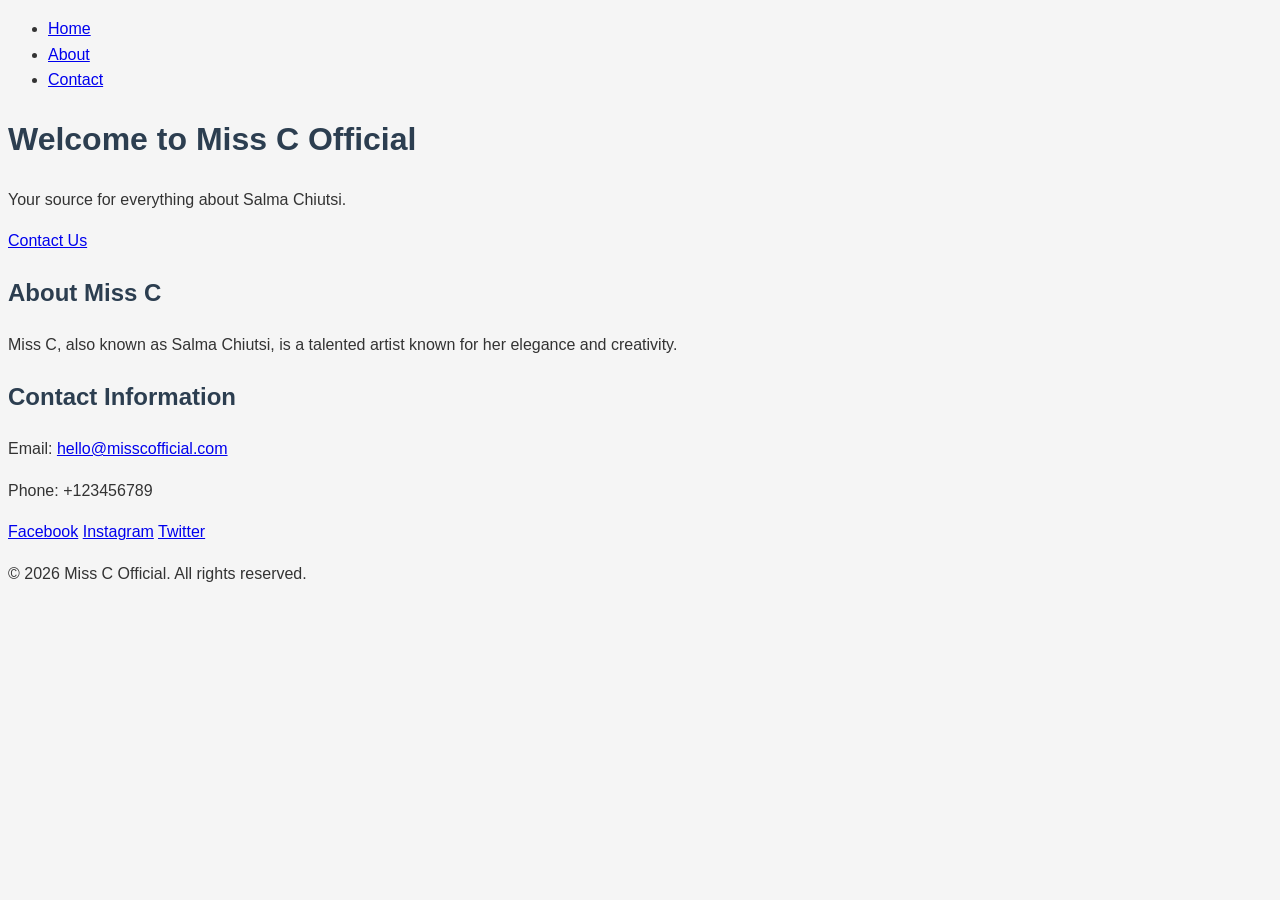
<file: index.html>
<!DOCTYPE html>
<html lang="en">
<head>
    <meta charset="UTF-8">
    <meta name="viewport" content="width=device-width, initial-scale=1.0">
    <link rel="stylesheet" href="styles.css">
    <title>Miss C Official - Salma Chiutsi</title>
</head>
<body>
    <header>
        <nav>
            <ul>
                <li><a href="#home">Home</a></li>
                <li><a href="#about">About</a></li>
                <li><a href="#contact">Contact</a></li>
            </ul>
        </nav>
        <div class="hero">
            <h1>Welcome to Miss C Official</h1>
            <p>Your source for everything about Salma Chiutsi.</p>
            <a href="#contact" class="hero-button">Contact Us</a>
        </div>
    </header>
    <section id="about">
        <h2>About Miss C</h2>
        <p>Miss C, also known as Salma Chiutsi, is a talented artist known for her elegance and creativity.</p>
    </section>
    <section id="contact">
        <h2>Contact Information</h2>
        <p>Email: <a href="mailto:hello@misscofficial.com">hello@misscofficial.com</a></p>
        <p>Phone: +123456789</p>
        <div class="social-links">
            <a href="#">Facebook</a>
            <a href="#">Instagram</a>
            <a href="#">Twitter</a>
        </div>
    </section>
    <footer>
        <p>&copy; 2026 Miss C Official. All rights reserved.</p>
    </footer>
</body>
</html>
</file>
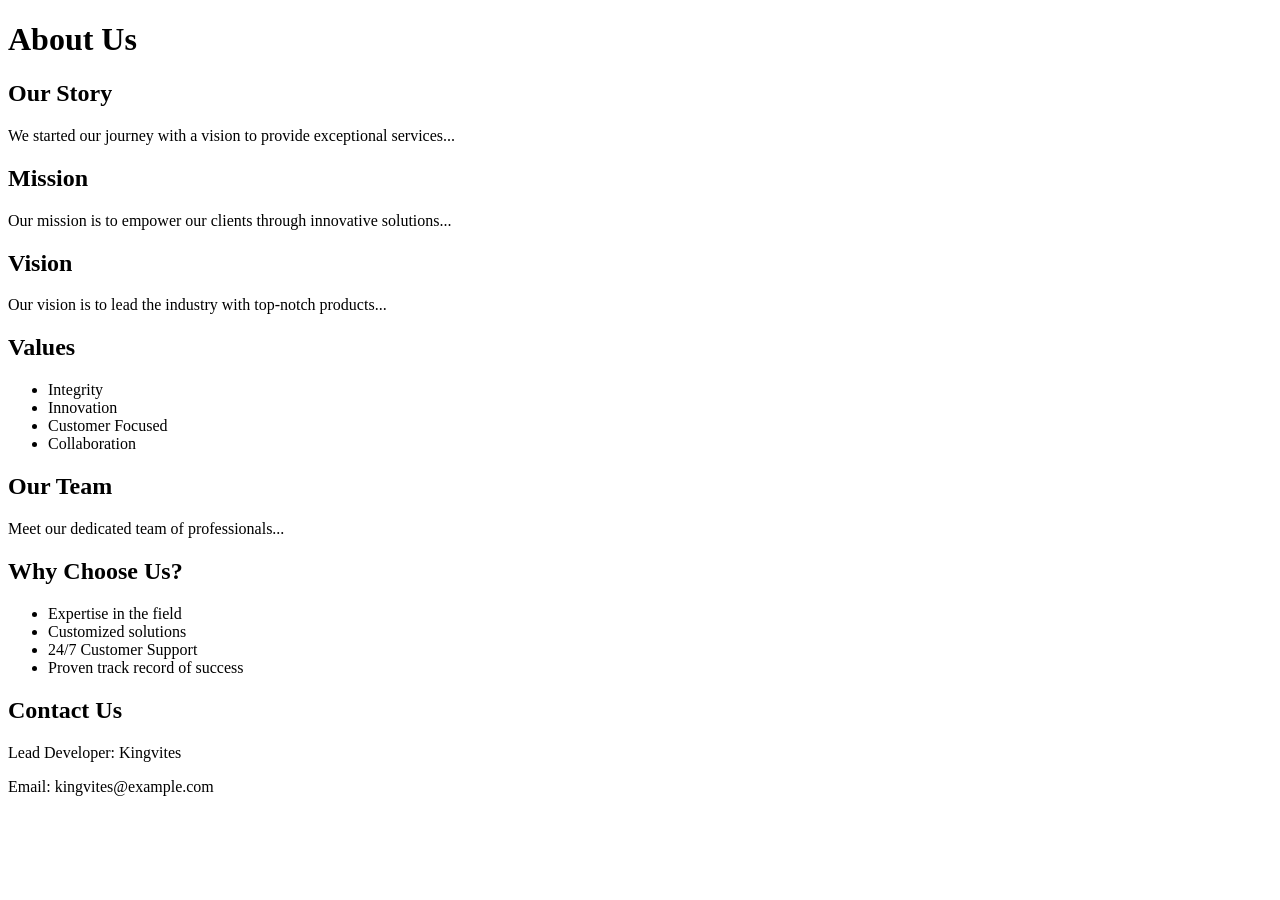
<file: about.html>
<!DOCTYPE html>
<html lang="en">
<head>
    <meta charset="UTF-8">
    <meta name="viewport" content="width=device-width, initial-scale=1.0">
    <title>About Us</title>
</head>
<body>
    <header>
        <h1>About Us</h1>
    </header>
    <section id="company-story">
        <h2>Our Story</h2>
        <p>We started our journey with a vision to provide exceptional services...</p>
    </section>
    <section id="mission">
        <h2>Mission</h2>
        <p>Our mission is to empower our clients through innovative solutions...</p>
    </section>
    <section id="vision">
        <h2>Vision</h2>
        <p>Our vision is to lead the industry with top-notch products...</p>
    </section>
    <section id="values">
        <h2>Values</h2>
        <ul>
            <li>Integrity</li>
            <li>Innovation</li>
            <li>Customer Focused</li>
            <li>Collaboration</li>
        </ul>
    </section>
    <section id="team">
        <h2>Our Team</h2>
        <p>Meet our dedicated team of professionals...</p>
    </section>
    <section id="why-choose-us">
        <h2>Why Choose Us?</h2>
        <ul>
            <li>Expertise in the field</li>
            <li>Customized solutions</li>
            <li>24/7 Customer Support</li>
            <li>Proven track record of success</li>
        </ul>
    </section>
    <footer>
        <h2>Contact Us</h2>
        <p>Lead Developer: Kingvites</p>
        <p>Email: kingvites@example.com</p> <!-- Replace with actual email if needed -->
    </footer>
</body>
</html>
</file>
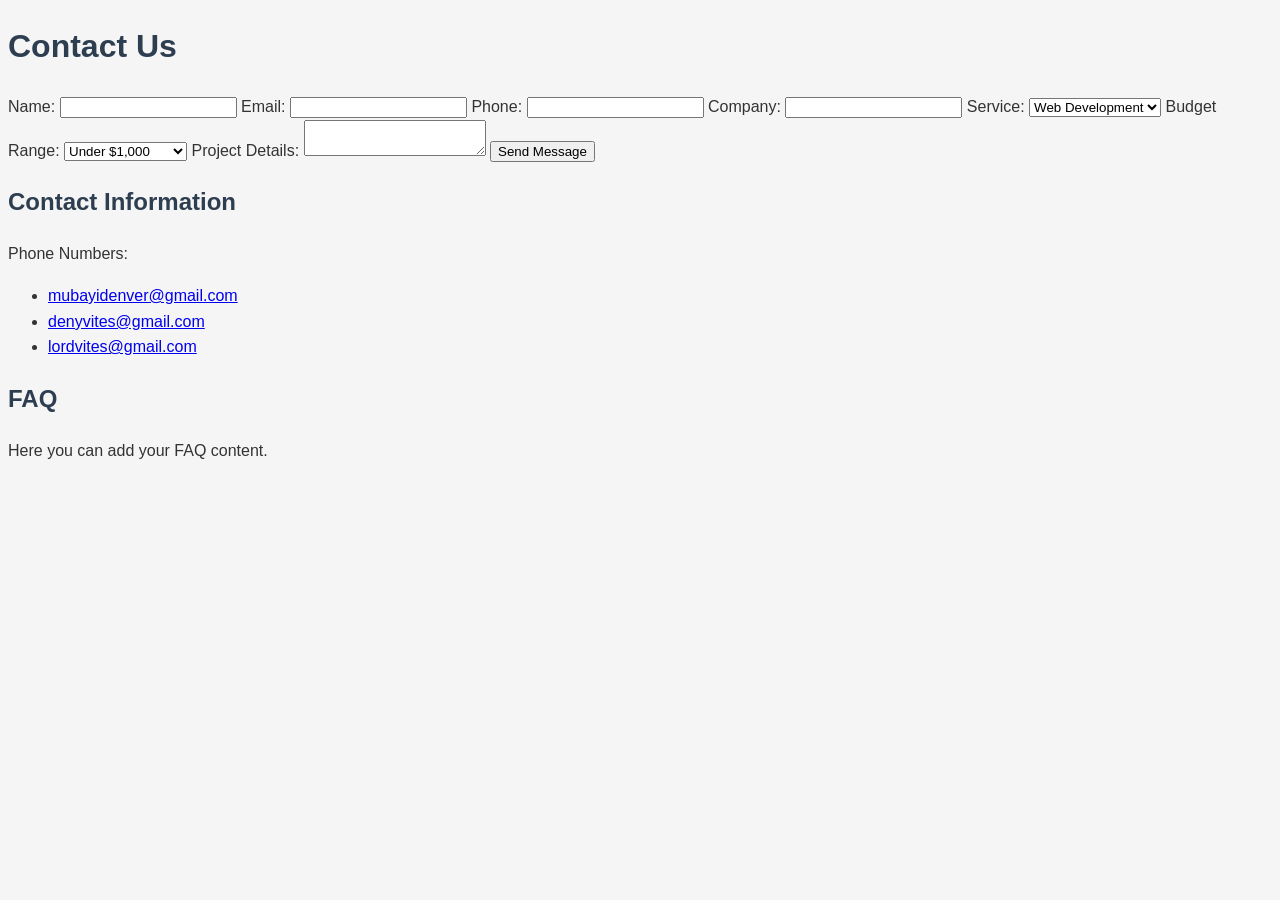
<file: contact.html>
<!DOCTYPE html>
<html lang="en">
<head>
    <meta charset="UTF-8">
    <meta name="viewport" content="width=device-width, initial-scale=1.0">
    <title>Contact Us</title>
    <link rel="stylesheet" href="styles.css">
</head>
<body>
    <header>
        <h1>Contact Us</h1>
    </header>
    <section>
        <form action="#" method="post">
            <label for="name">Name:</label>
            <input type="text" id="name" name="name" required>
            
            <label for="email">Email:</label>
            <input type="email" id="email" name="email" required>
            
            <label for="phone">Phone:</label>
            <input type="tel" id="phone" name="phone" required>
            
            <label for="company">Company:</label>
            <input type="text" id="company" name="company">
            
            <label for="service">Service:</label>
            <select id="service" name="service">
                <option value="web-development">Web Development</option>
                <option value="graphic-design">Graphic Design</option>
                <option value="seo-services">SEO Services</option>
                <option value="content-creation">Content Creation</option>
            </select>
            
            <label for="budget">Budget Range:</label>
            <select id="budget" name="budget">
                <option value="under-1000">Under $1,000</option>
                <option value="1000-5000">$1,000 - $5,000</option>
                <option value="5000-10000">$5,000 - $10,000</option>
                <option value="over-10000">Over $10,000</option>
            </select>
            
            <label for="details">Project Details:</label>
            <textarea id="details" name="details" required></textarea>
            
            <button type="submit">Send Message</button>
        </form>
    </section>
    <section>
        <h2>Contact Information</h2>
        <p>Phone Numbers:</p>
        <ul>
            <li><a href="mailto:mubayidenver@gmail.com">mubayidenver@gmail.com</a></li>
            <li><a href="mailto:denyvites@gmail.com">denyvites@gmail.com</a></li>
            <li><a href="mailto:lordvites@gmail.com">lordvites@gmail.com</a></li>
        </ul>
    </section>
    <section>
        <h2>FAQ</h2>
        <p>Here you can add your FAQ content.</p>
    </section>
</body>
</html>
</file>
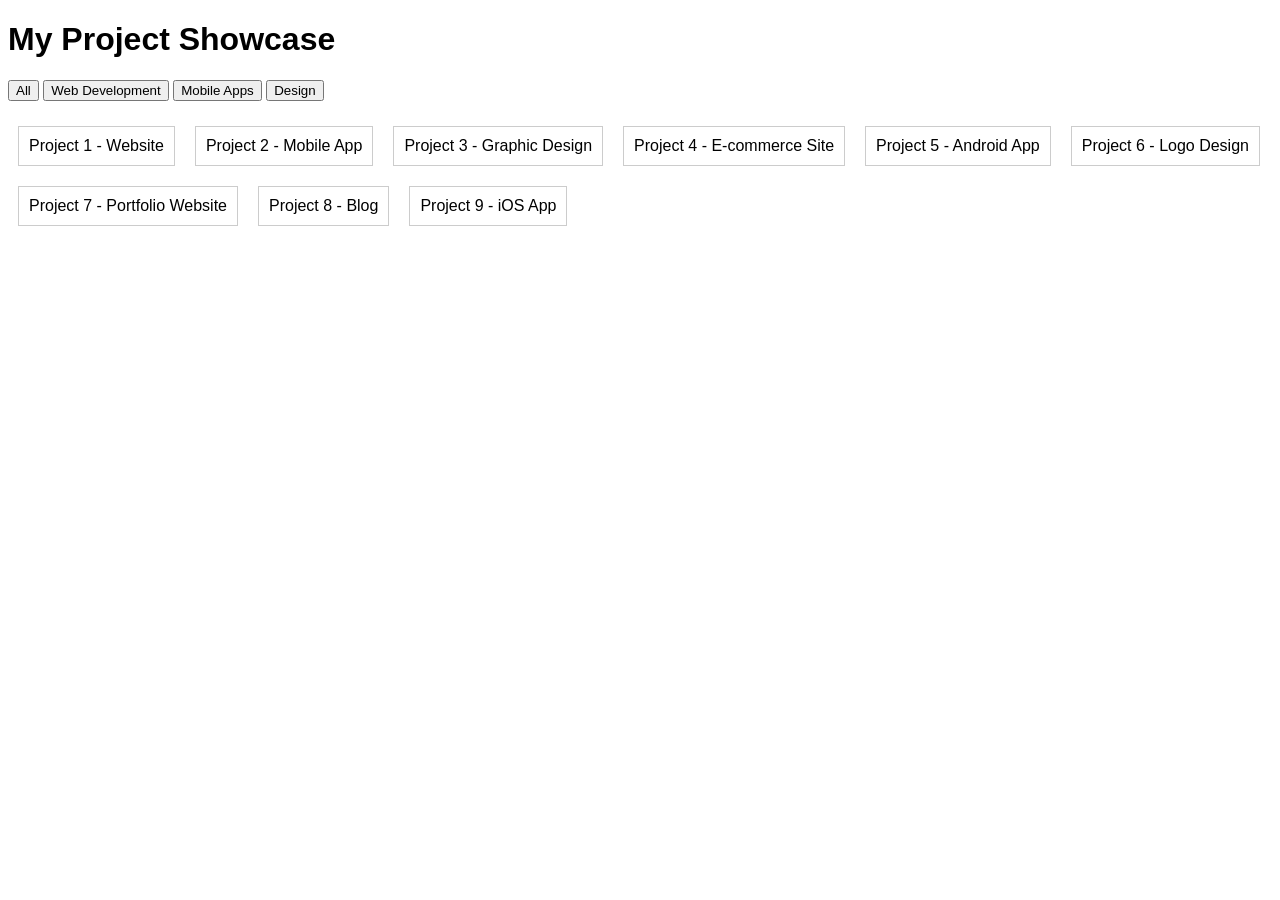
<file: portfolio.html>
<!DOCTYPE html>
<html lang="en">
<head>
    <meta charset="UTF-8">
    <meta name="viewport" content="width=device-width, initial-scale=1.0">
    <title>Portfolio</title>
    <style>
        /* Basic styles for the portfolio */
        body { font-family: Arial, sans-serif; }
        .filter { margin-bottom: 15px; }
        .project { margin: 10px; padding: 10px; border: 1px solid #ccc; }
        .grid { display: flex; flex-wrap: wrap; }
    </style>
</head>
<body>
    <h1>My Project Showcase</h1>
    <div class="filter">
        <button onclick="filterProjects('all')">All</button>
        <button onclick="filterProjects('web')">Web Development</button>
        <button onclick="filterProjects('mobile')">Mobile Apps</button>
        <button onclick="filterProjects('design')">Design</button>
    </div>
    <div class="grid" id="projectList">
        <div class="project category-web">Project 1 - Website</div>
        <div class="project category-mobile">Project 2 - Mobile App</div>
        <div class="project category-design">Project 3 - Graphic Design</div>
        <div class="project category-web">Project 4 - E-commerce Site</div>
        <div class="project category-mobile">Project 5 - Android App</div>
        <div class="project category-design">Project 6 - Logo Design</div>
        <div class="project category-web">Project 7 - Portfolio Website</div>
        <div class="project category-web">Project 8 - Blog</div>
        <div class="project category-mobile">Project 9 - iOS App</div>
    </div>
    <script>
        function filterProjects(category) {
            const projects = document.querySelectorAll('.project');
            projects.forEach(project => {
                project.style.display = (category === 'all' || project.classList.contains('category-' + category)) ? 'block' : 'none';
            });
        }
    </script>
</body>
</html>
</file>
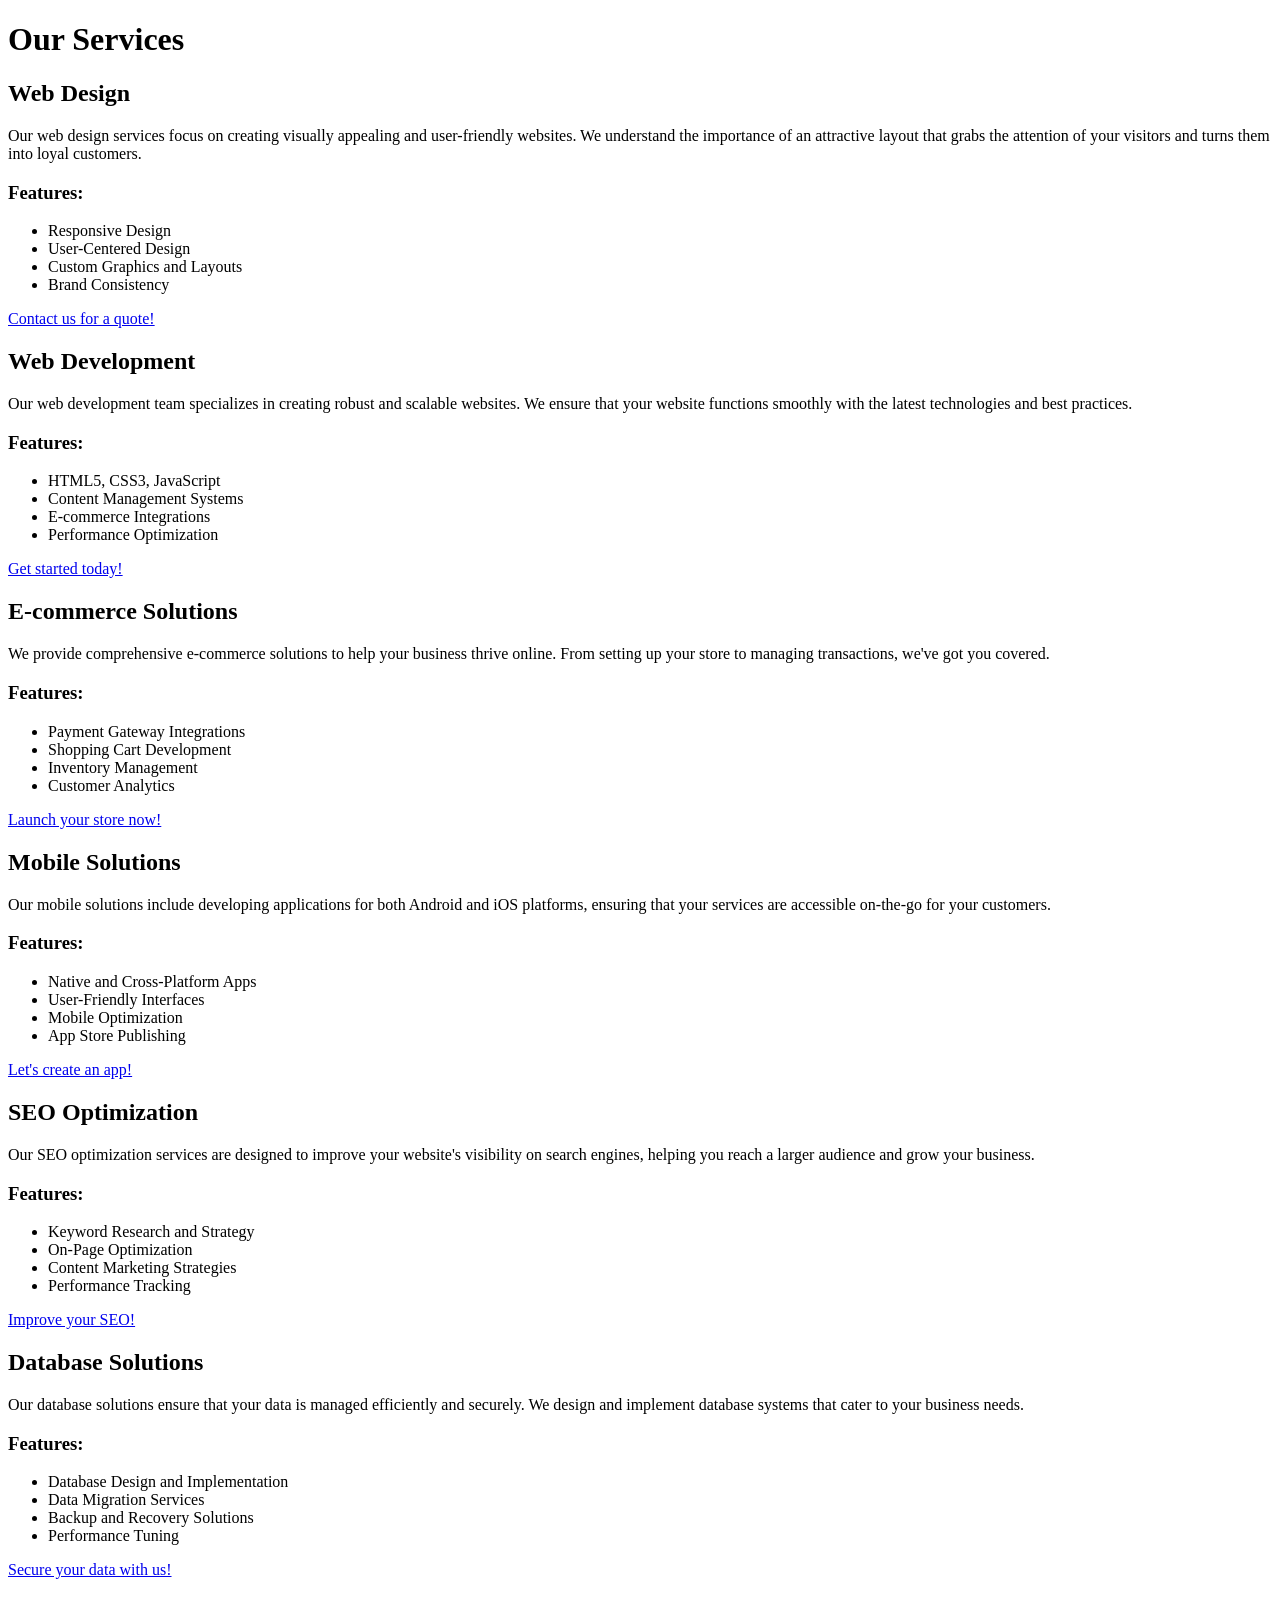
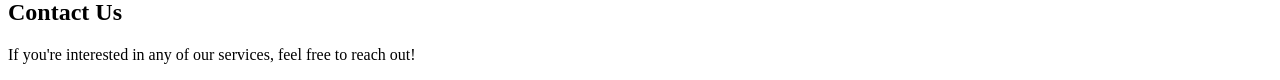
<file: services.html>
<!DOCTYPE html>
<html lang="en">
<head>
    <meta charset="UTF-8">
    <meta name="viewport" content="width=device-width, initial-scale=1.0">
    <title>Our Services</title>
</head>
<body>
    <h1>Our Services</h1>

    <section id="web-design">
        <h2>Web Design</h2>
        <p>Our web design services focus on creating visually appealing and user-friendly websites. We understand the importance of an attractive layout that grabs the attention of your visitors and turns them into loyal customers.</p>
        <h3>Features:</h3>
        <ul>
            <li>Responsive Design</li>
            <li>User-Centered Design</li>
            <li>Custom Graphics and Layouts</li>
            <li>Brand Consistency</li>
        </ul>
        <a href="#contact">Contact us for a quote!</a>
    </section>

    <section id="web-development">
        <h2>Web Development</h2>
        <p>Our web development team specializes in creating robust and scalable websites. We ensure that your website functions smoothly with the latest technologies and best practices.</p>
        <h3>Features:</h3>
        <ul>
            <li>HTML5, CSS3, JavaScript</li>
            <li>Content Management Systems</li>
            <li>E-commerce Integrations</li>
            <li>Performance Optimization</li>
        </ul>
        <a href="#contact">Get started today!</a>
    </section>

    <section id="e-commerce">
        <h2>E-commerce Solutions</h2>
        <p>We provide comprehensive e-commerce solutions to help your business thrive online. From setting up your store to managing transactions, we've got you covered.</p>
        <h3>Features:</h3>
        <ul>
            <li>Payment Gateway Integrations</li>
            <li>Shopping Cart Development</li>
            <li>Inventory Management</li>
            <li>Customer Analytics</li>
        </ul>
        <a href="#contact">Launch your store now!</a>
    </section>

    <section id="mobile-solutions">
        <h2>Mobile Solutions</h2>
        <p>Our mobile solutions include developing applications for both Android and iOS platforms, ensuring that your services are accessible on-the-go for your customers.</p>
        <h3>Features:</h3>
        <ul>
            <li>Native and Cross-Platform Apps</li>
            <li>User-Friendly Interfaces</li>
            <li>Mobile Optimization</li>
            <li>App Store Publishing</li>
        </ul>
        <a href="#contact">Let's create an app!</a>
    </section>

    <section id="seo-optimization">
        <h2>SEO Optimization</h2>
        <p>Our SEO optimization services are designed to improve your website's visibility on search engines, helping you reach a larger audience and grow your business.</p>
        <h3>Features:</h3>
        <ul>
            <li>Keyword Research and Strategy</li>
            <li>On-Page Optimization</li>
            <li>Content Marketing Strategies</li>
            <li>Performance Tracking</li>
        </ul>
        <a href="#contact">Improve your SEO!</a>
    </section>

    <section id="database-solutions">
        <h2>Database Solutions</h2>
        <p>Our database solutions ensure that your data is managed efficiently and securely. We design and implement database systems that cater to your business needs.</p>
        <h3>Features:</h3>
        <ul>
            <li>Database Design and Implementation</li>
            <li>Data Migration Services</li>
            <li>Backup and Recovery Solutions</li>
            <li>Performance Tuning</li>
        </ul>
        <a href="#contact">Secure your data with us!</a>
    </section>

    <footer>
        <h2 id="contact">Contact Us</h2>
        <p>If you're interested in any of our services, feel free to reach out!</p>
    </footer>
</body>
</html>
</file>
<file: styles.css>
.container {
    max-width: 1200px;
    margin: 0 auto;
    padding: 0 15px;
}

body {
    font-family: 'Helvetica Neue', Helvetica, Arial, sans-serif;
    line-height: 1.6;
    color: #333;
    background-color: #f5f5f5;
}

h1, h2, h3 {
    color: #2c3e50;
}

.header {
    background: linear-gradient(to right, #3498db, #8e44ad);
    color: white;
    padding: 20px 0;
    text-align: center;
}

.button {
    background-color: #3498db;
    border: none;
    color: white;
    padding: 15px 32px;
    text-align: center;
    text-decoration: none;
    display: inline-block;
    font-size: 16px;
    margin: 4px 2px;
    cursor: pointer;
    transition: background-color 0.3s;
}

.button:hover {
    background-color: #2980b9;
}

.card {
    background-color: white;
    border: 1px solid #ddd;
    border-radius: 5px;
    box-shadow: 0 4px 8px rgba(0,0,0,0.1);
    margin: 20px 0;
    overflow: hidden;
    transition: transform 0.3s;
}

.card:hover {
    transform: scale(1.05);
}

@media (max-width: 768px) {
    .container {
        padding: 0 10px;
    }

    .button {
        padding: 10px 20px;
        font-size: 14px;
    }
}
</file>
